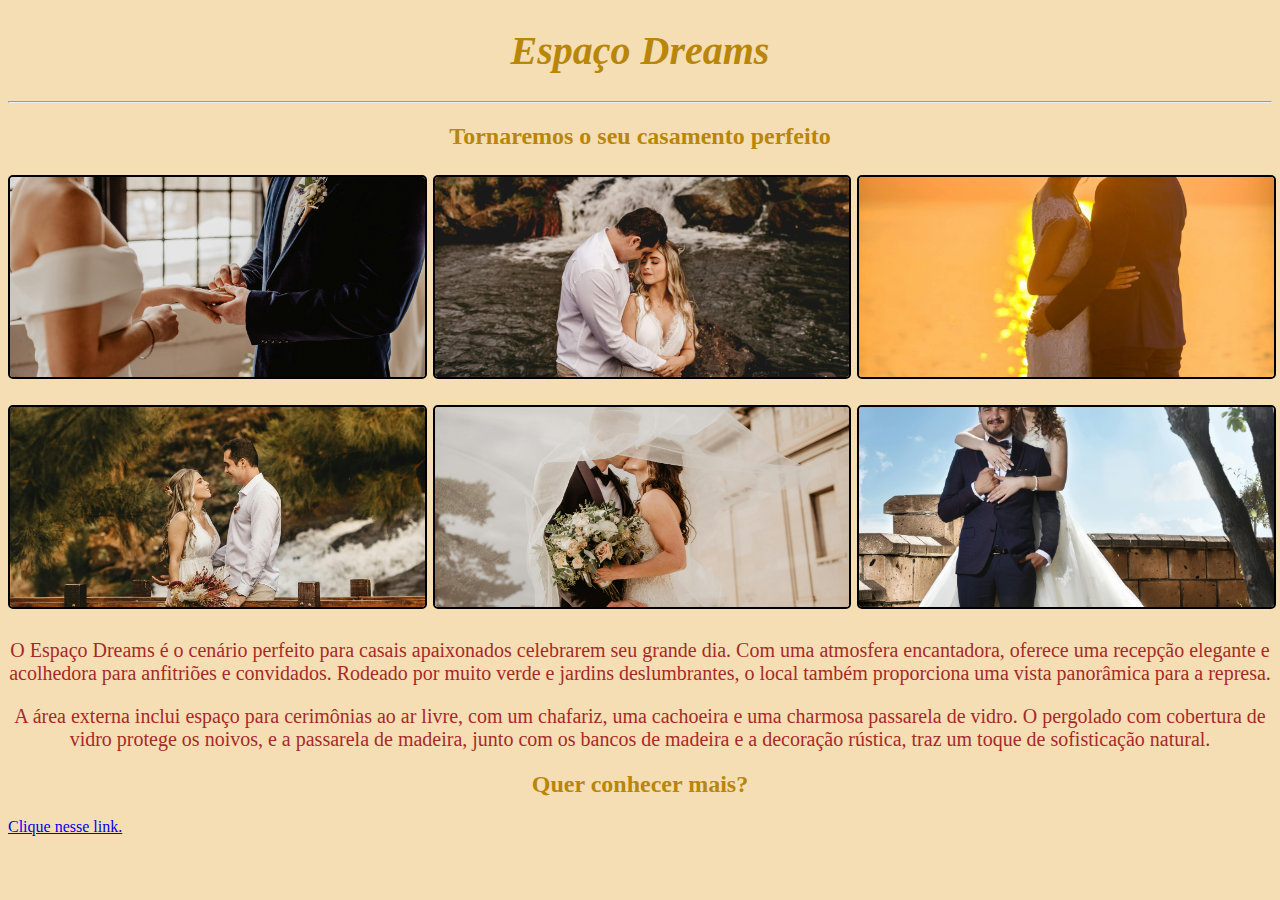
<file: index.html>
<!DOCTYPE html>
<html lang="pt-br">
<head>
    <meta charset="UTF-8">
    <meta http-equiv="X-UA-Compatible" content="IE-edge">
    <meta name="viewport" content="width=device-width, initial-scale=1.0">
    <meta name="description" content="Esse é meu primeiro site">
    <meta name="keywords" content="primeiro site, primeiro projeto html">
    <meta name="author" content="Dalila Leal Pereira">
    <title>Meu primeiro Site HTML e CSS</title>
    <link rel="stylesheet" href="css/estilo.css">

</head>
<body>
    <h1>Espaço Dreams</h1>
    <hr>
    <header><h2 class="center">Tornaremos o seu casamento perfeito</h2></header>

    <main>
        <div class="galery">
            <a href="img/casais.jpg" target="_blank"><img src="img/casais.jpg" alt="imagem1"></a>

            <a href="img/casal cachoeira.jpg" target="_blank"><img src="img/casal cachoeira.jpg"  alt="imagem2"></a>

            <a href="img/casal.jpg" target="_blank"><img src="img/casal.jpg"  alt="imagem3"></a>

            <a href="img/casal1 cachoeira.jpg" target="_blank"><img src="img/casal1 cachoeira.jpg"  alt="imagem4"></a>

            <a href="img/noivos.jpg" target="_blank"><img src="img/noivos.jpg"  alt="imagem5"></a>

            <a href="img/noivos2.jpg" target="_blank"><img src="img/noivos2.jpg"  alt="imagem5"></a>
        </div>
    </main>
    
  
    <p>O Espaço Dreams é o cenário perfeito para casais apaixonados celebrarem seu grande dia. Com uma atmosfera encantadora, oferece uma recepção elegante e acolhedora para anfitriões e convidados. Rodeado por muito verde e jardins deslumbrantes, o local também proporciona uma vista panorâmica para a represa.</p>
    <p>A área externa inclui espaço para cerimônias ao ar livre, com um chafariz, uma cachoeira e uma charmosa passarela de vidro. O pergolado com cobertura de vidro protege os noivos, e a passarela de madeira, junto com os bancos de madeira e a decoração rústica, traz um toque de sofisticação natural.</p>



    <h2>Quer conhecer mais?</h2> 

    <a href="espaço.html" target="_blank">Clique nesse link.</a> 
</body>  
</html>
</file>
<file: css/estilo.css>
body{
    background-color: wheat;
    
}
p{
    color: brown;
    text-align: center;
    font-size: 20px;
}

h1{
    text-align: center;
    font-style: italic;
    color: darkgoldenrod;
    font-size: 40px;
}
h2{
    text-align: center;
    color: darkgoldenrod;

}
.center{
    text-align: center;
    color: darkgoldenrod;
}
.galery {
    display: grid;
    grid-template-columns: repeat(3, 1fr); /* Três colunas */
    gap: 10px; /* Espaço entre as imagens */
    justify-content: center;
    align-items: center;
    min-height: 50vh;
    margin: 0;
    font-family: Arial, sans-serif;
}

.galery img {
    width: 100%; /* Imagens ocupam toda a largura da coluna */
    height: 200px; /* Altura fixa */
    object-fit: cover; /* Corta a imagem para preencher o espaço sem distorcer */
    border: 2px solid #000; /* Borda preta nas imagens */
    border-radius: 5px; /* Arredondamento opcional */
}
.social-media {
    display: flex;
    flex-direction: column; /* Organiza os links em uma coluna */
    gap: 15px; /* Espaço entre os links */
    align-items: center;
    font-family: Arial, sans-serif;
    margin-top: 20px;
}

.redes-sociais a {
    color: #333;
    text-decoration: none;
    font-size: 18px;
    display: flex;
    align-items:center;
    gap: 8px;
    transition: color 0.3s ease;
}

.redes-sociais a:hover {
    color: darkgoldenrod; /* Cor de destaque ao passar o mouse */
}

.redes-sociais i {
    font-size: 20px;
}

.copyright::before {
    content: "© ";  /* Adiciona o símbolo de copyright */
  }
  
  .copyright {
    font-size: 14px;      /* Tamanho da fonte */
    color: #666;          /* Cor do texto */
    text-align: center;    /* Alinhamento do texto */
    margin-top: 20px;      /* Espaço superior */
  }
</file>
